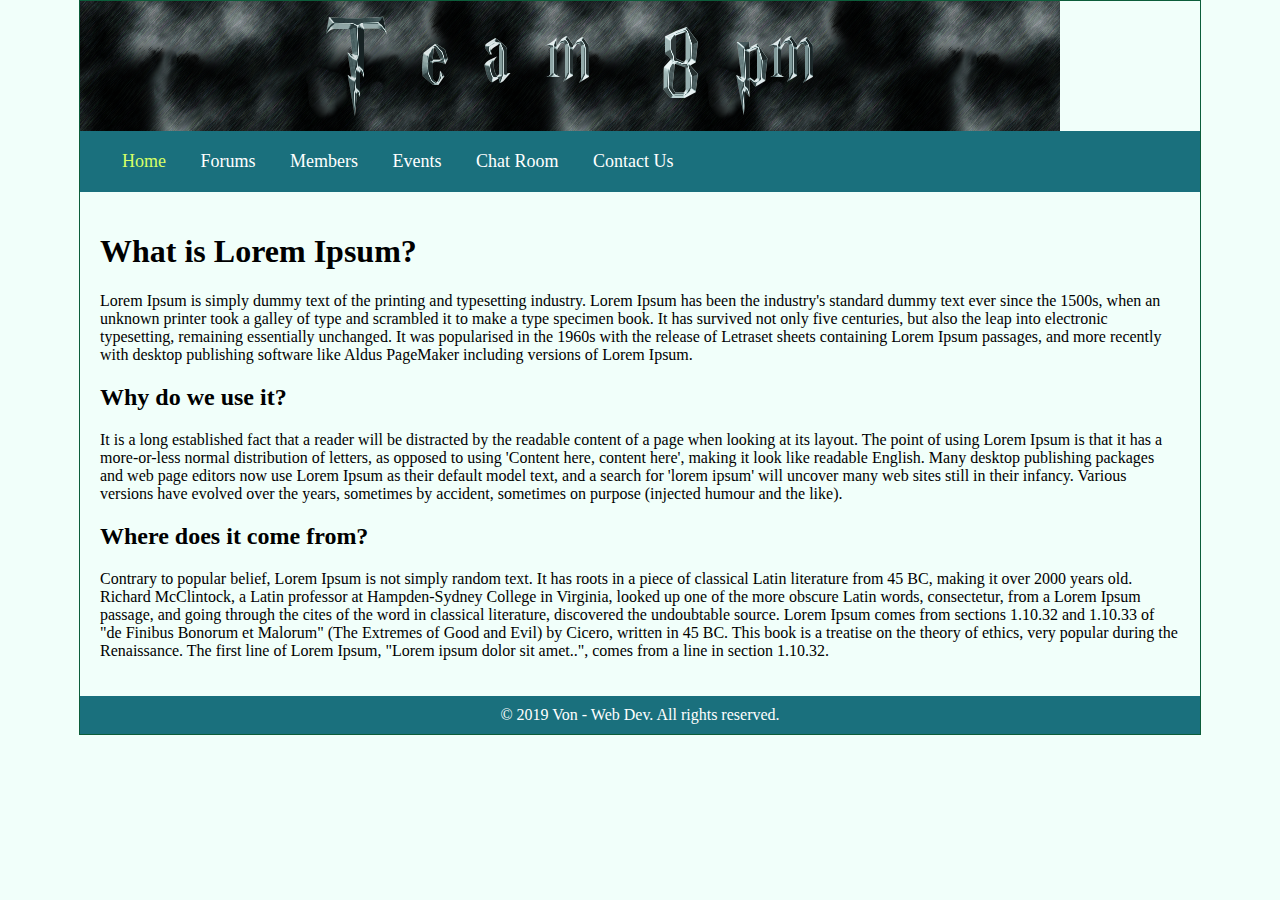
<file: sample/index.html>
<!DOCTYPE html>
<html>
<head>
	<title>Home</title>
	<link rel="stylesheet" type="text/css" href="css/style.css">
</head>
<body>



	<section id="wrapper">
		<header>
			
		</header>

		<nav>
			<ul>
				<li><a class="active" href="index.html">Home</a></li>
				<li><a href="forums.html">Forums</a></li>
				<li><a href="members.html">Members</a></li>
				<li><a href="events.html">Events</a></li>
				<li><a href="chatroom.html">Chat Room</a></li>
				<li><a href="contact.html">Contact Us</a></li>
		</nav>

		<section id="content">

			<h1>What is Lorem Ipsum?</h1>

			<p>Lorem Ipsum is simply dummy text of the printing and typesetting industry. Lorem Ipsum has been the industry's standard dummy text ever since the 1500s, when an unknown printer took a galley of type and scrambled it to make a type specimen book. It has survived not only five centuries, but also the leap into electronic typesetting, remaining essentially unchanged. It was popularised in the 1960s with the release of Letraset sheets containing Lorem Ipsum passages, and more recently with desktop publishing software like Aldus PageMaker including versions of Lorem Ipsum.</p>

			<h2>Why do we use it?</h2>

			<p>It is a long established fact that a reader will be distracted by the readable content of a page when looking at its layout. The point of using Lorem Ipsum is that it has a more-or-less normal distribution of letters, as opposed to using 'Content here, content here', making it look like readable English. Many desktop publishing packages and web page editors now use Lorem Ipsum as their default model text, and a search for 'lorem ipsum' will uncover many web sites still in their infancy. Various versions have evolved over the years, sometimes by accident, sometimes on purpose (injected humour and the like).</p>


			<h2>Where does it come from?</h2>

			<p>Contrary to popular belief, Lorem Ipsum is not simply random text. It has roots in a piece of classical Latin literature from 45 BC, making it over 2000 years old. Richard McClintock, a Latin professor at Hampden-Sydney College in Virginia, looked up one of the more obscure Latin words, consectetur, from a Lorem Ipsum passage, and going through the cites of the word in classical literature, discovered the undoubtable source. Lorem Ipsum comes from sections 1.10.32 and 1.10.33 of "de Finibus Bonorum et Malorum" (The Extremes of Good and Evil) by Cicero, written in 45 BC. This book is a treatise on the theory of ethics, very popular during the Renaissance. The first line of Lorem Ipsum, "Lorem ipsum dolor sit amet..", comes from a line in section 1.10.32.</p>
			
		</section>



		<footer>
			&copy; 2019 Von - Web Dev. All rights reserved.
		</footer>


	</section>



</body>
</html>
</file>
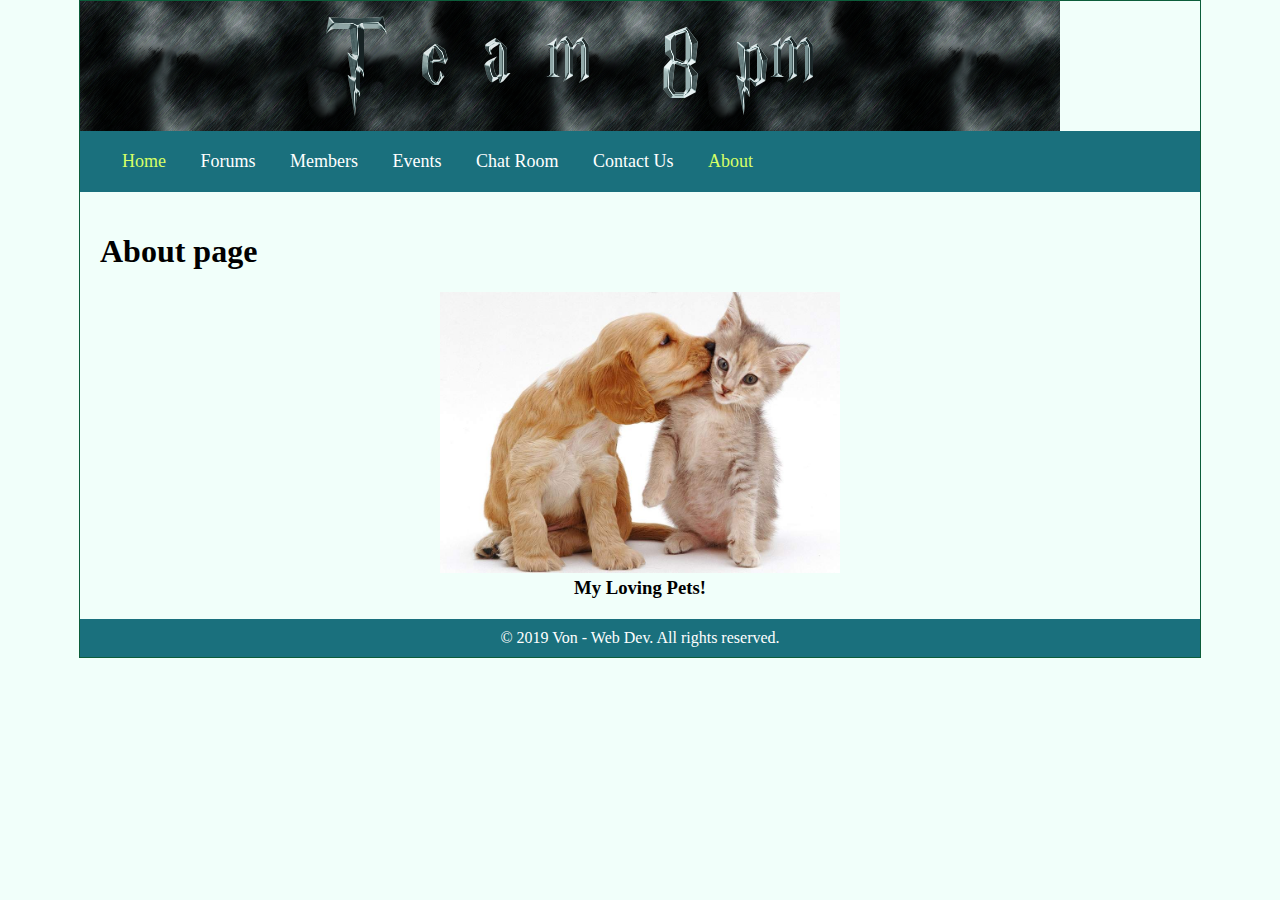
<file: sample/about.html>
<!DOCTYPE html>
<html>
<head>
	<title>About</title>
	<link rel="stylesheet" type="text/css" href="css/style.css">
</head>
<body>



	<section id="wrapper">
		<header>
			
		</header>

		<nav>
			<ul>
				<li><a class="active" href="index.html">Home</a></li>
				<li><a href="forums.html">Forums</a></li>
				<li><a href="members.html">Members</a></li>
				<li><a href="events.html">Events</a></li>
				<li><a href="chatroom.html">Chat Room</a></li>
				<li><a href="contact.html">Contact Us</a></li>
				<li><a class="active"  href="about.html">About</a></li>
			</ul>
		</nav>

		<section id="content">

			<h1>About page</h1>

			<p class="center"><img src="images/rexfeatures_845638j.jpg" width="400"></p>

			<h3 class="center">My Loving Pets!</h3>
			
		</section>

		<footer>
			&copy; 2019 Von - Web Dev. All rights reserved.
		</footer>


	</section>



</body>
</html>
</file>
<file: sample/css/style.css>
body {
	background: #f1fffa;
	margin: 0px;
}
#wrapper {
	width: 1120px;
	margin: 0 auto;
	border: 1px solid #0c5d3a;
}
header {
	background: url('../images/header-digital-marketing1.png') no-repeat;
	height: 130px;
}
nav {
	background: #1a707d;
	padding: 2px;
	font-size: 18px;
}
nav ul li {
	display: inline-block;
	padding-right: 30px; 
}
nav ul li a {
	color: #ffffff;
	text-decoration: none;
}
nav ul li a.active {
	color: #d7ff66;
}
nav ul li a:hover {
	color: #d7ff66;
}
section#content {
	padding: 20px;
}
footer {
	background: #1a707d;
	color: #ffffff;
	text-align: center;
	padding: 10px;
}
.center {
	margin: 0 auto;
	text-align: center;
}
</file>
